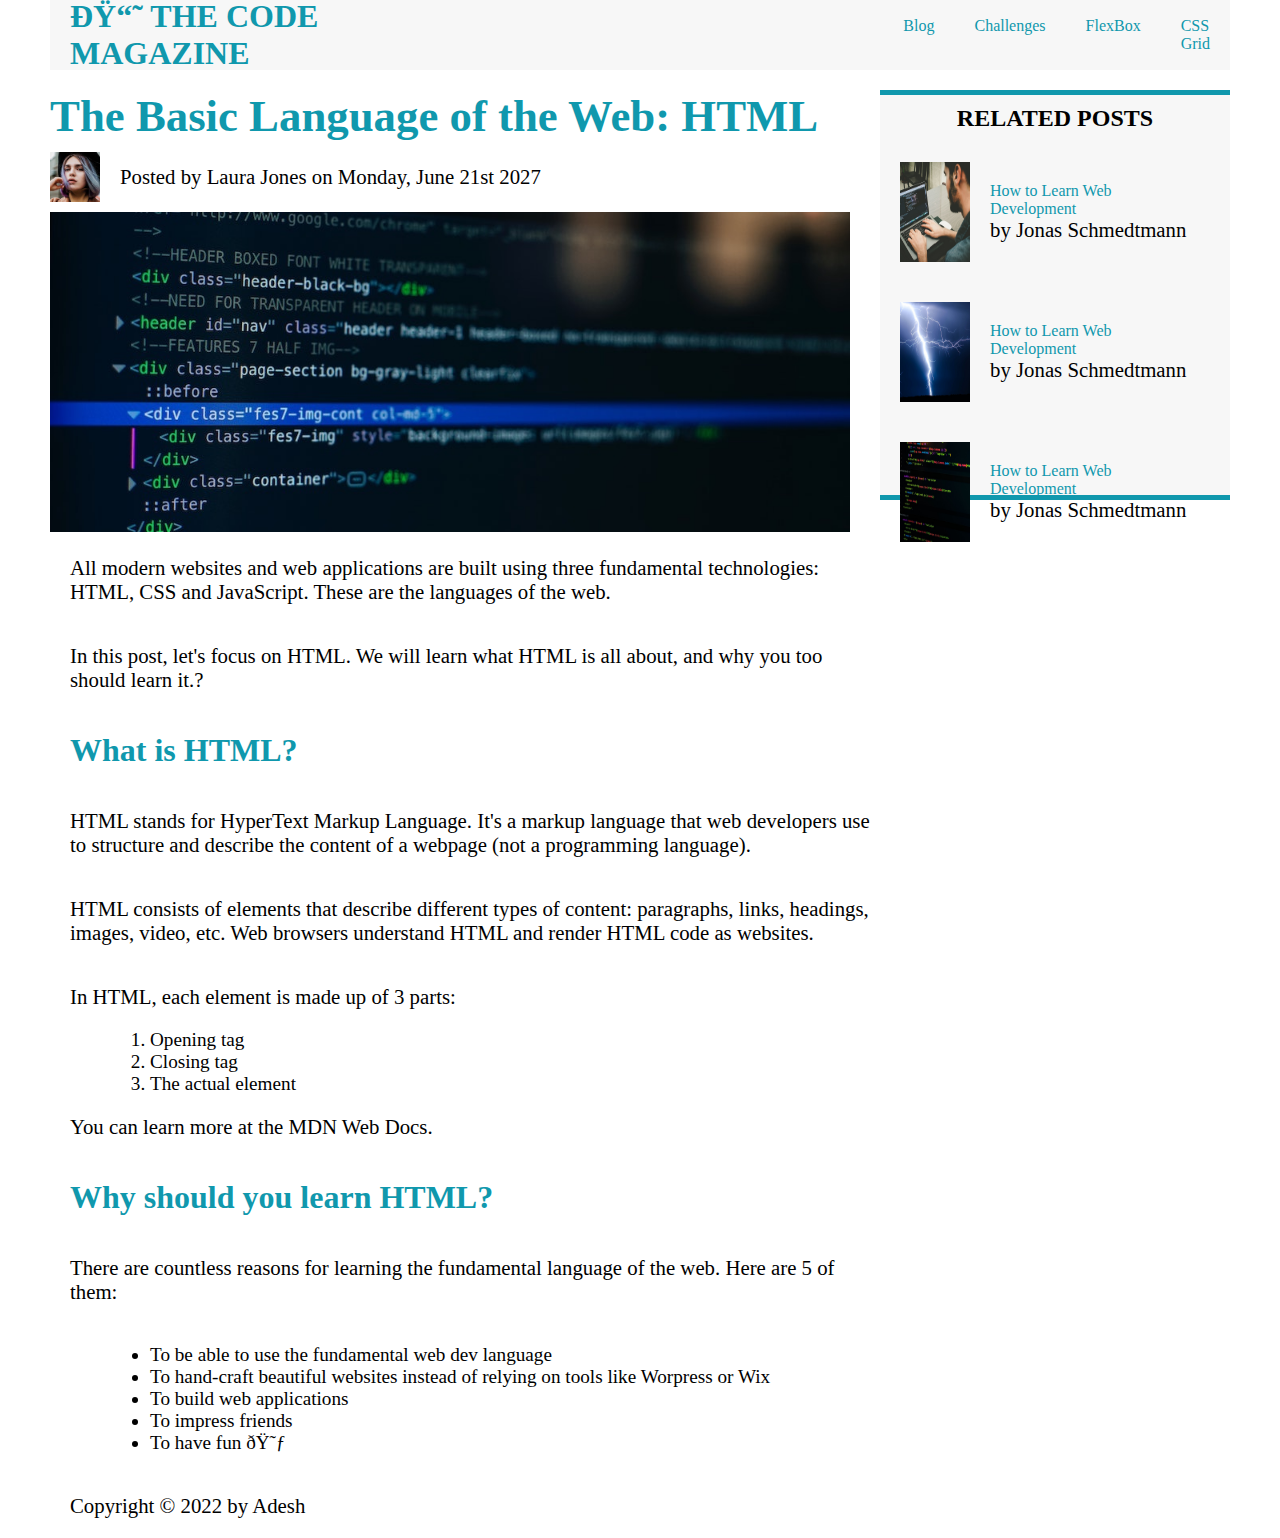
<file: index.html>
<!DOCTYPE html>
<html lang="en">
<head>
    <meta charset="UTF-8">
    <meta http-equiv="X-UA-Compatible" content="IE=edge">
    <meta name="viewport" content="width=device-width, initial-scale=1.0">
    <title>Layouts</title>
    <link rel="stylesheet" href="style.css">
</head>
<body>
    <div class="outer">
        <header>
            <h1>ÐŸ“˜ THE CODE MAGAZINE</h1>
            <ul class="header-list">
                <li><a href="blog.html">Blog</a></li>
                <li><a href="challenges.html">Challenges</a></li>
                <li><a href="flex-box.html">FlexBox</a></li>
                <li><a href="#">CSS Grid</a></li>
            </ul>
        </header>
        <div class="middle">
            <div class="first-half">
                <h1>The Basic Language of the Web: HTML</h1>
                <div class="split-middle">
                    <img id="jones-image" src="laura-jones.jpg" alt="laura-jones-image">
                    <p>Posted by Laura Jones on Monday, June 21st 2027</p>
                </div>                
                <img id="post-image" src="post-img.jpg" alt="post-image">

            </div>
           <div class="second-half">
                <h2>RELATED POSTS</h2>
                <div class="first">
                    <img src="related-1.jpg" alt="">
                    <div class="first-first">
                        <a href="#">How to Learn Web Development</a>
                        <p>by Jonas Schmedtmann</p>
                    </div>              
                </div>                
                <div class="first">
                    <img src="related-2.jpg" alt="">
                    <div class="first-first">
                        <a href="#">How to Learn Web Development</a>
                        <p>by Jonas Schmedtmann</p>
                    </div>              
                </div>                
                <div class="first">
                    <img src="related-3.jpg" alt="">
                    <div class="first-first">
                        <a href="#">How to Learn Web Development</a>
                        <p>by Jonas Schmedtmann</p>
                    </div>              
                </div>                
           </div>
        </div>
        <div class="below-part">
        <p>All modern websites and web applications are built using three fundamental technologies: HTML, CSS and JavaScript. These are the languages of the web.</p>

        <p>In this post, let's focus on HTML. We will learn what HTML is all about, and why you too should learn it.?</p>

        <h1>What is HTML?</h1>

        <p>HTML stands for HyperText Markup Language. It's a markup language that web developers use to structure and describe the content of a webpage (not a programming language).</p>
        
        <p>HTML consists of elements that describe different types of content: paragraphs, links, headings, images, video, etc. Web browsers understand HTML and render HTML code as websites.</p>

        <p>In HTML, each element is made up of 3 parts:</p>

        <ol id="first-list">
            <li>Opening tag</li>
            <li>Closing tag</li>
            <li>The actual element</li>
        </ol>

        <p>You can learn more at the MDN Web Docs.</p>

        <h1>Why should you learn HTML?</h1>

        <p>There are countless reasons for learning the fundamental language of the web. Here are 5 of them:</p>

        <ul>
            <li>To be able to use the fundamental web dev language</li>
            <li>To hand-craft beautiful websites instead of relying on tools like Worpress or Wix</li>
            <li>To build web applications</li>
            <li>To impress friends</li>
            <li>To have fun ðŸ˜ƒ</li>
        </ul>
        <footer>
            <p>Copyright &copy; 2022 by Adesh</p>
        </footer>
        </div>
    </div>
</body>
</html>
</file>
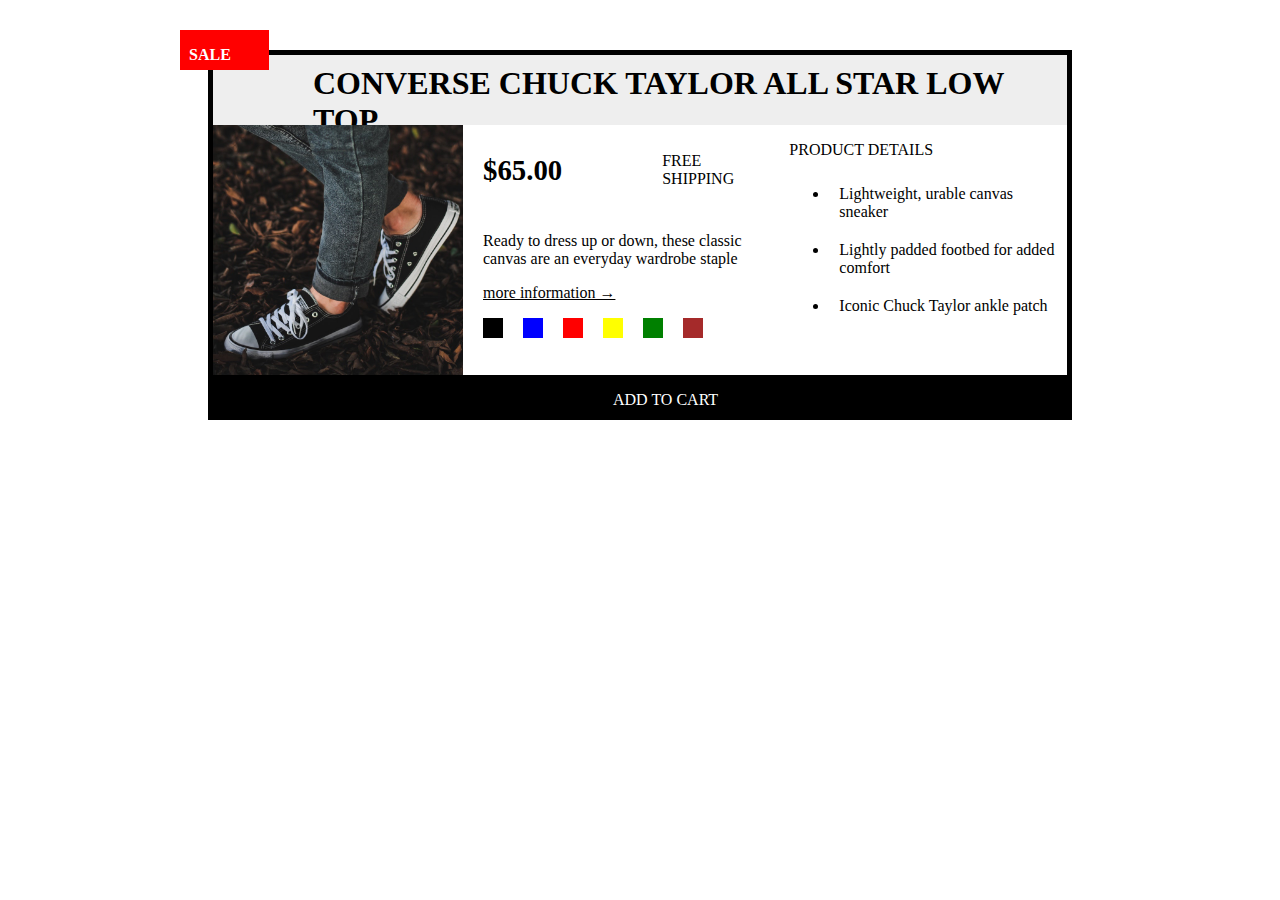
<file: challenges.html>
<!DOCTYPE html>
<html lang="en">
<head>
    <meta charset="UTF-8">
    <meta http-equiv="X-UA-Compatible" content="IE=edge">
    <meta name="viewport" content="width=device-width, initial-scale=1.0">
    <title>Challenges</title>
    <link rel="stylesheet" href="style2.css">
    <style>
        
    </style>
</head>
<body>
    <div id="sale">
        <p>SALE</p>
    </div>
    <div class="main">
        <h1>CONVERSE CHUCK TAYLOR ALL STAR LOW TOP</h1>
        <div class="main-middle">
            <img src="challenges.jpg" alt="">
            <div class="second">
                <div class="second-first">
                    <p id="para">$65.00</p>
                    <p>FREE SHIPPING</p>
                </div>
                <p>Ready to dress up or down, these classic canvas are an everyday wardrobe staple</p>

                <p class="hover-para">
                    more information &RightArrow;
                </p>
                <div class="second-last">
                    <div id="div1"></div>
                    <div id="div2"></div>
                    <div id="div3"></div>
                    <div id="div4"></div>
                    <div id="div5"></div>
                    <div id="div6"></div>
                </div>
            </div>
            <div class="main-end">
                <p>PRODUCT DETAILS</p>
                <ul>
                    <li>Lightweight, urable canvas sneaker</li>
                    <li>Lightly padded footbed for added comfort</li>
                    <li>Iconic Chuck Taylor ankle patch</li>
                </ul>
            </div>
        </div>
        <div class="main-bottom">
            <p>ADD TO CART</p>
        </div>
    </div>
</body>
</html>
</file>
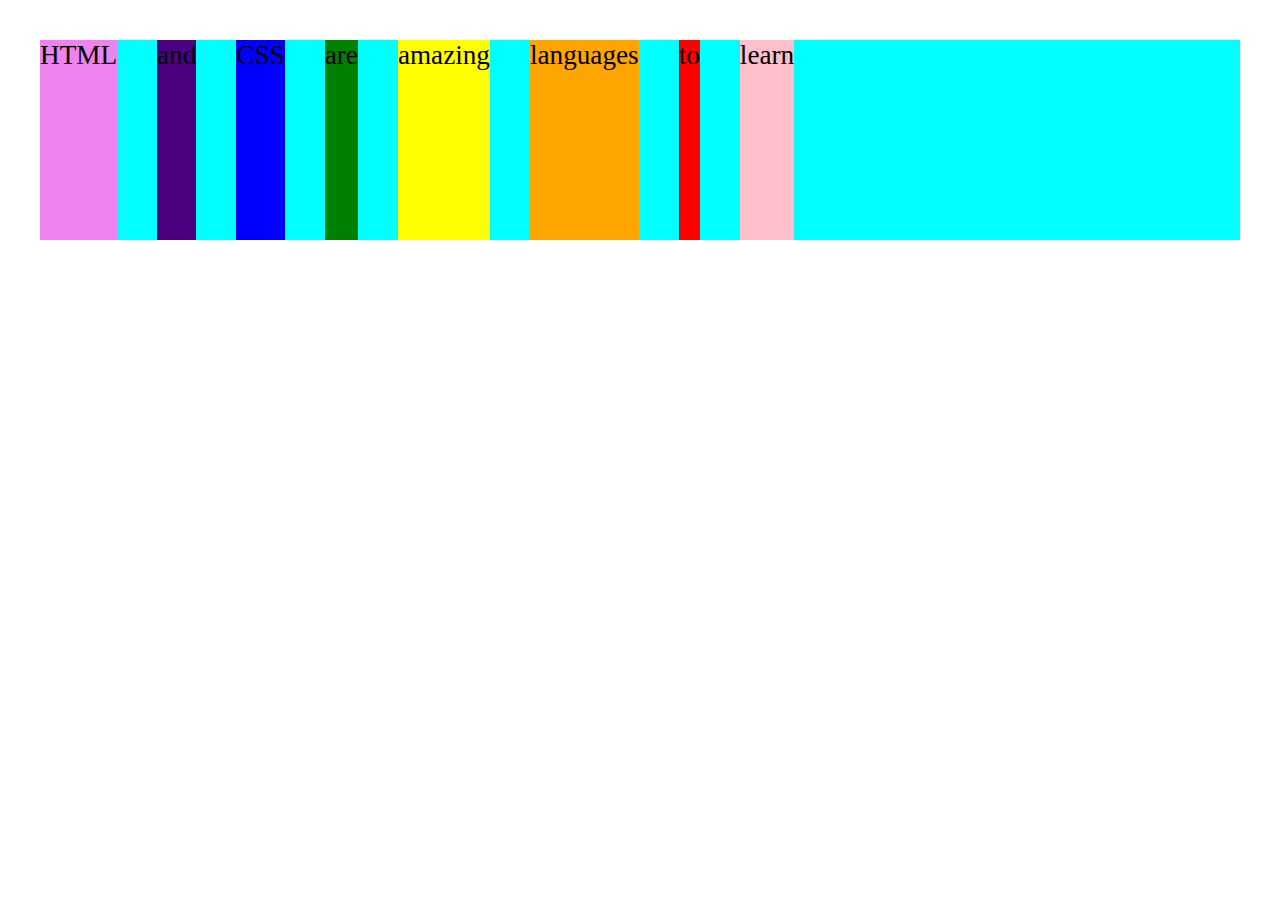
<file: flex-box.html>
<!DOCTYPE html>
<html lang="en">

<head>
    <meta charset="UTF-8">
    <meta http-equiv="X-UA-Compatible" content="IE=edge">
    <meta name="viewport" content="width=device-width, initial-scale=1.0">
    <title>flex-box</title>
    <style>
        *{
            padding: 0;margin: 0;
        }
        .flex-box {
            display: flex;
            margin: 40px;
            gap: 40px;
            font-size: 1.7rem;
            height: 200px;
            background-color: aqua;
        }

        #p1 {
            background-color: violet;
        }

        #p2 {
            background-color: indigo;
        }

        #p3 {
            background-color: blue;
        }

        #p4 {
            background-color: green;
        }

        #p5 {
            background-color: yellow;
        }

        #p6 {
            background-color: orange;
        }

        #p7 {
            background-color: red;
        }

        #p8 {
            background-color: pink;
        }
    </style>
</head>

<body>
    <div class="flex-box">
        <p id="p1">HTML</p>
        <P id="p2">and</P>
        <p id="p3">CSS</p>
        <P id="p4">are</P>
        <p id="p5">amazing </p>
        <p id="p6">languages</p>
        <p id="p7">to</p>
        <p id="p8">learn</p>
    </div>
</body>

</html>
</file>
<file: style.css>
*{
    padding: 0;
    margin: 0;
}
.outer{
    margin-left: 50px;
    margin-right: 50px;
}
header{
    display: flex;
    height: 70px;
    padding-left: 20px;
    background-color:  #f7f7f7;
    align-items: center;
    gap: 430px;
    color: #1098ad;
}

.header-list{
    display: flex;
    /* gap : 20px; */
    list-style: none;
}
.header-list li{
    padding: 20px;
}
.header-list a{
    text-decoration: none;
    color: #1098ad;
}

/* MIDDLE FIRST-HALF */
.middle{
    padding-top: 20px;
    display: flex;
    gap: 30px;
}
.first-half h1{
    font-size: 2.8rem;
    color: #1098ad;
}
#jones-image{
    height: 50px;
}
#post-image{
    width: 800px;
}
.split-middle{
    display: flex;
    align-items: center;
    padding: 10px;
    padding-left: 0px;
    gap: 20px;
}
.split-middle p{
    /* text-decoration: ; */
}

/* SECOND HALF */
.second-half{
    display: flex;
    flex-direction: column;
    align-items: center;
    background-color:  #f7f7f7;
    border-top: 5px solid #1098ad ;
    border-bottom: 5px solid #1098ad;
    height: 400px;
}
.second-half h2{
    padding: 10px;
}
.second-half img{
    width: 70px;
}
.first{
    display: flex;
    padding: 20px;
}
.first-first{
    padding: 20px;
}
.first-first a{
    text-decoration: none;
    color: #1098ad;

}

/* BELOW-PART STYLING */
.below-part{
    width: 840px;
}
.below-part h1{
    color: #1098ad;
}
.below-part p,
.below-part h1,
.below-part ul{
    padding: 20px;
}

.below-part ul,
#first-list{
    padding-left: 100px;
    font-size: 1.2rem;
}

p{
    font-weight: 400;
    font-size: 1.3rem;
}
</file>
<file: style2.css>
#sale{
    position: absolute;
    left: 180px;
    top: 30px;
    width: 80px;
    height: 40px;
    color: white;
    font-weight: bolder;
    padding-left: 9px;
    background-color: red;
}

.main{
    display: flex;
    flex-direction: column;
    align-items: center;
    margin:50px 200px;
    border: 5px solid black;
}
.main h1{
    margin: 0;
    padding-left: 100px;
    padding-top: 10px;
    box-sizing: border-box;
    display: block;
    width: 100%;
    height: 70px;
    background-color: rgb(238, 238, 238);
}
.main-middle img{
    width: 250px;
}

.main-middle{
    display: flex;
    gap: 20px;
}

.second{
    width: 340px;
}

#para{
    font-weight: bolder;
    font-size: 1.8rem;
}
.second-first{
    display: flex;
    gap: 100px;
    align-items: center;
}
.hover-para{
    text-decoration: underline;
}
.hover-para:hover{
    text-decoration: none;
    cursor: pointer;
}

.second-last{
    display: flex;
    gap: 20px;
}
#div1{
    height: 20px;
    width: 20px;
    background-color: black;
}
#div2{
    height: 20px;
    width: 20px;
    background-color: blue;
}
#div3{
    height: 20px;
    width: 20px;
    background-color: red;
}
#div4{
    height: 20px;
    width: 20px;
    background-color: yellow;
}
#div5{
    height: 20px;
    width: 20px;
    background-color: green;
}
#div6{
    height: 20px;
    width: 20px;
    background-color: brown;
}

/* MAIN END; */
.main-end ul li{
    padding: 10px;
}

.main-bottom{
    margin: 0;
    padding-left: 100px;
    padding-top: 5px;
    border-top: 5px solid black;
    color: white;
    box-sizing: border-box;
    display: flex;
    align-items: center;
    width: 100%;
    height: 40px;
    background-color: black;
}
.main-bottom p{
    padding-left: 300px;
}
.main-bottom:hover{
    background-color: white;
    color: black;
    cursor: pointer;
}
</file>
